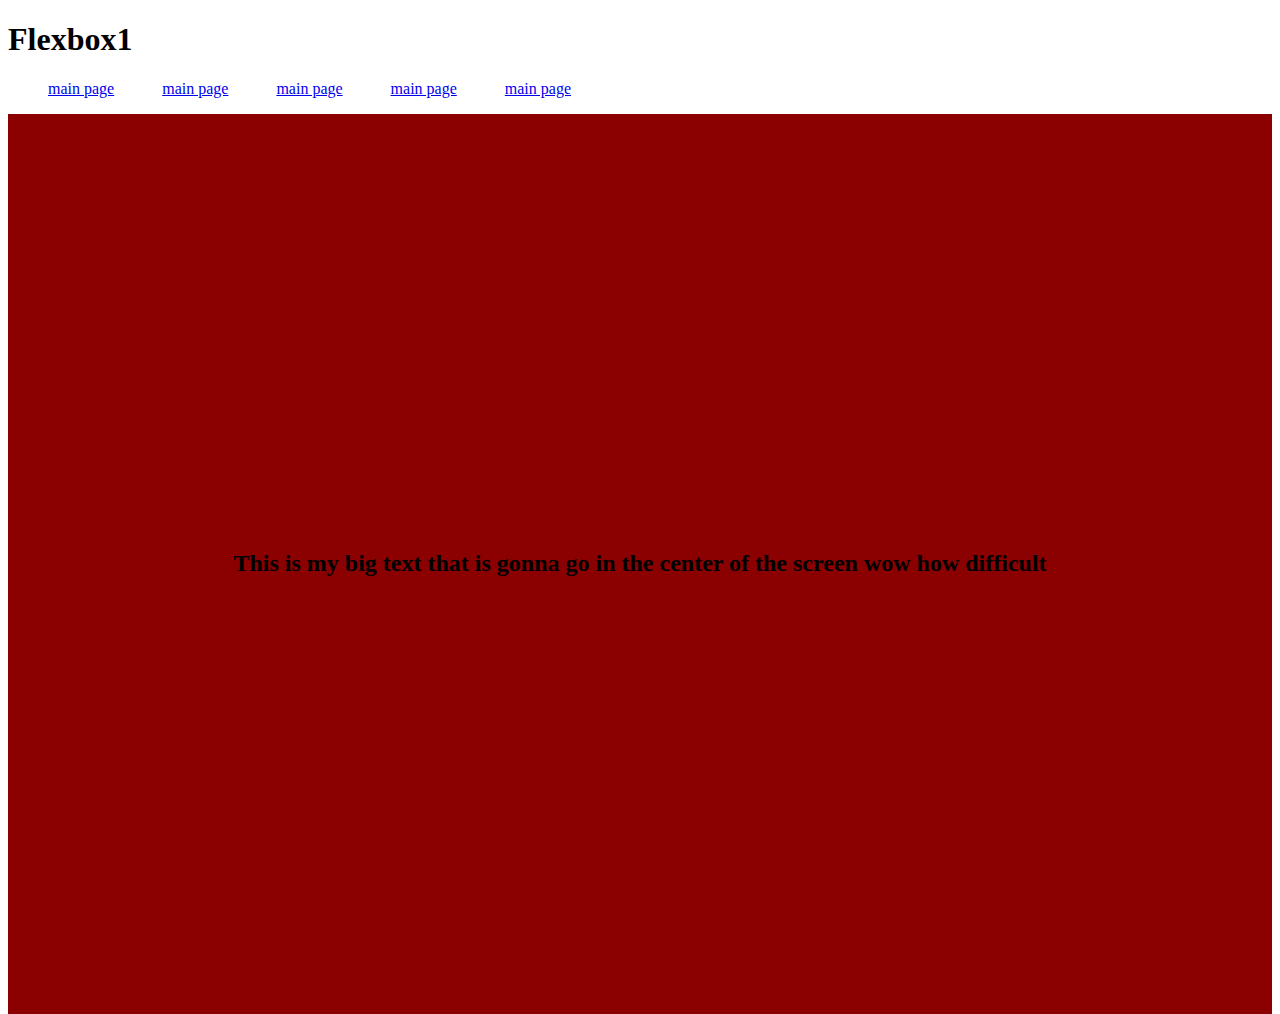
<file: html/flexbox1.html>
<!DOCTYPE html>
<html lang="en">
<head>
  <link rel = 'stylesheet' href = '../css/style1.css'>
  <meta charset="UTF-8">
  <meta http-equiv="X-UA-Compatible" content="IE=edge">
  <meta name="viewport" content="width=device-width, initial-scale=1.0">
  <title>Document</title>
</head>
<body>
  <h1>Flexbox1</h1>
  
  
  <nav>
    <ul>
      <li><a href = "../index.html">main page</a></li>
      <li><a href = "../index.html">main page</a></li>
      <li><a href = "../index.html">main page</a></li>
      <li><a href = "../index.html">main page</a></li>
      <li><a href = "../index.html">main page</a></li>
    </ul>
  </nav>
  <main>
    <h2>This is my big text that is gonna go in the center of the screen wow how difficult</h2>
  </main>
</body>
</html>
</file>
<file: css/style1.css>
html, body {height:100%;}

main {
  background-color: darkred;
  min-height: 100%;
  display: flex;
  flex-direction: row; 
  justify-content: center;
  align-items: center;
}

nav ul{
  display:flex;
  flex-direction: row;
  gap: 48px;
  list-style-type: none;
}
</file>
